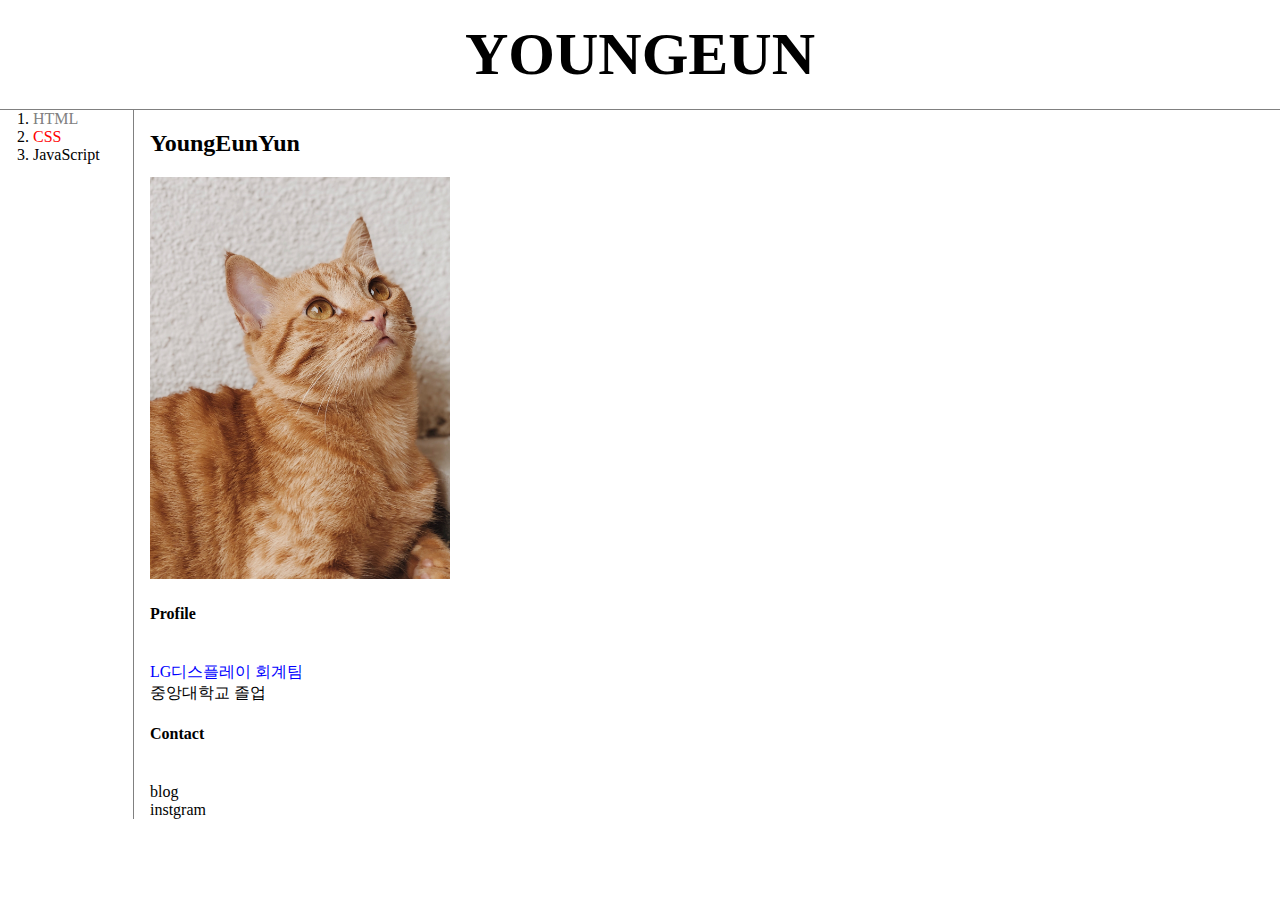
<file: index.html>
<!doctype html>
<html>
<title>YunYoungEun</title>
<head>
<meta charset="utf-8">
<!-- Global site tag (gtag.js) - Google Analytics -->
<script async src="https://www.googletagmanager.com/gtag/js?id=G-KSWRP05R0Y"></script>
<script>
  window.dataLayer = window.dataLayer || [];
  function gtag(){dataLayer.push(arguments);}
  gtag('js', new Date());

  gtag('config', 'G-KSWRP05R0Y');
</script>
 <style>
 body{
   margin:0;
 }
  a {
    color:black;
    text-decoration: none;
  }
  #active {
    color:red;
  }
  .saw {
    color:gray;
  }
  h1 {
    font-size: 60px;
    text-align: center;
    border-bottom:1px solid gray;
    margin:0;
    padding:20px;
  }
  ol{
    border-right:1px solid gray;
    width:100px;
    margin:0;
    padding-left:33px;
  }
  #grid{
    display: grid;
    grid-template-columns:150px 1fr;
  }
 </style>
</head>
<body>
  <h1><a href="index.html">YOUNGEUN</a></h1>
  <div id="grid">
  <ol>
   <li><a href="1.html"class="saw">HTML</a></li>
   <li><a href="2.html"class="saw" id="active">CSS</a></li>
   <li><a href="3.html">JavaScript</a></li>
  </ol>
  <!--
  <h1><a href="index.html"><font clolor="red">YOUNGEUN</font></a></h1>
  <ol>
   <li><a href="1.html"><font clolor="red">HTML</font></a></li>
   <li><a href="2.html"><font clolor="red">CSS</font></a></li>
   <li><a href="3.html"><font clolor="red">JavaScript</font></a></li>
  </ol>
-->
   <div>
    <h2>YoungEunYun</h2>
    <img src="img1_.jpg" width="300">
    <P><h4>Profile</h4><br><font color="blue">LG디스플레이 회계팀</font> <br>중앙대학교 졸업
    <P><h4>Contact</h4><br><a href="" target="_blank" title="html5 speicification">blog</a>
    <br><a href="" target="_blank" title="html5 speicification">instgram</a>
    <div id="disqus_thread"></div>
   </div>
 </div>
<script>
    /**
    *  RECOMMENDED CONFIGURATION VARIABLES: EDIT AND UNCOMMENT THE SECTION BELOW TO INSERT DYNAMIC VALUES FROM YOUR PLATFORM OR CMS.
    *  LEARN WHY DEFINING THESE VARIABLES IS IMPORTANT: https://disqus.com/admin/universalcode/#configuration-variables    */
    /*
    var disqus_config = function () {
    this.page.url = PAGE_URL;  // Replace PAGE_URL with your page's canonical URL variable
    this.page.identifier = PAGE_IDENTIFIER; // Replace PAGE_IDENTIFIER with your page's unique identifier variable
    };
    */
    (function() { // DON'T EDIT BELOW THIS LINE
    var d = document, s = d.createElement('script');
    s.src = 'https://web1-3dmqcjlz0p.disqus.com/embed.js';
    s.setAttribute('data-timestamp', +new Date());
    (d.head || d.body).appendChild(s);
    })();
</script>
<noscript>Please enable JavaScript to view the <a href="https://disqus.com/?ref_noscript">comments powered by Disqus.</a></noscript>
</body>
</html>
</file>
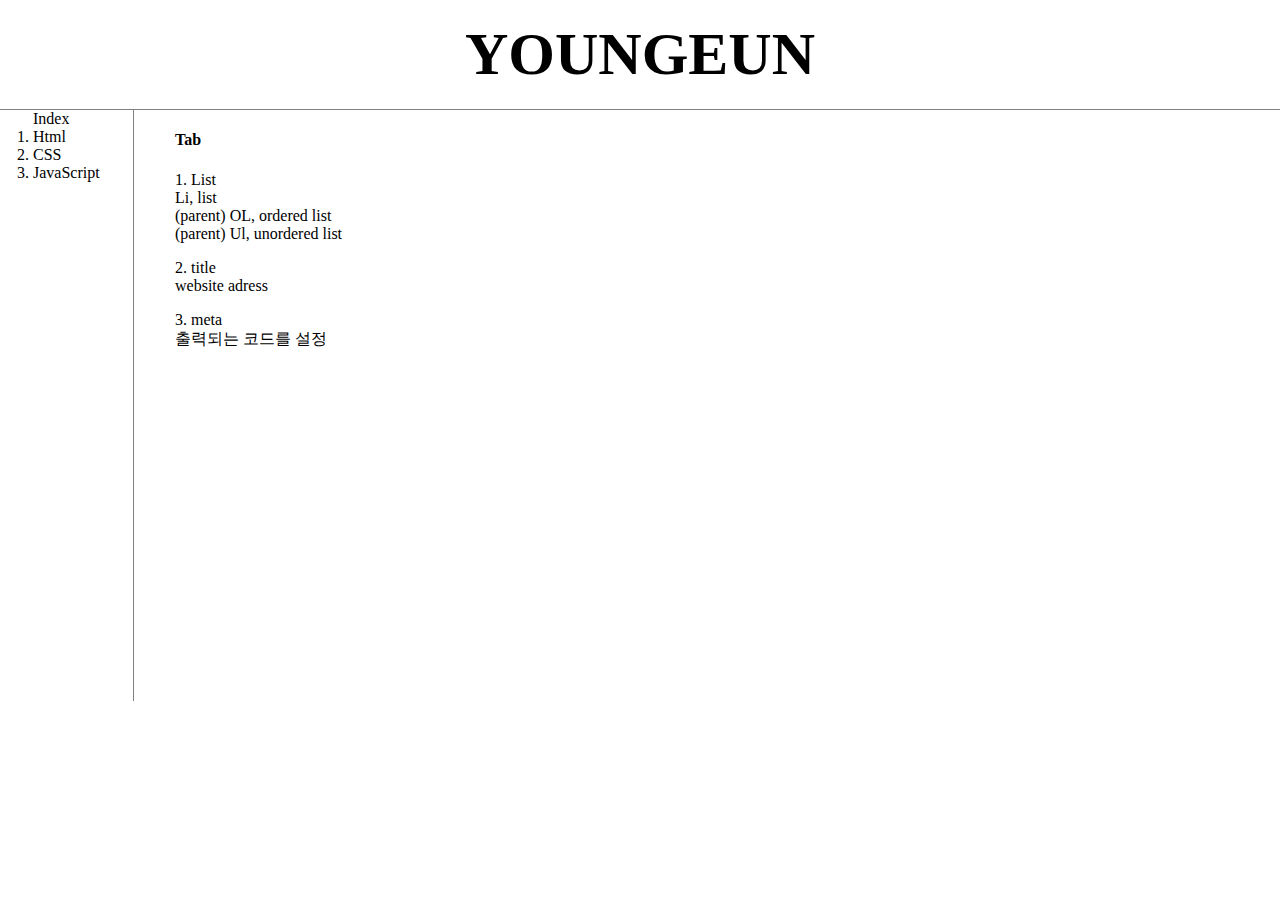
<file: 1.html>
<!doctype html>
<html>
  <title>YunYoungEun-HTML</title>
  <head>
  <meta charset="utf-8">
  <link rel="stylesheet" href="style.css">
</head>
<body>
  <h1><a href="index(CSS).html">YOUNGEUN</a></h1>
<div id="grid">
  <ol>Index
  <li><a href="1.html">Html</a></li>
  <li><a href="2.html">CSS</a></li>
  <li><a href="3.html">JavaScript</a></li>
</ol>
<div id="article">
<h4>Tab</h4>
  <p>1. List
   <br>Li, list
   <br>(parent) OL, ordered list
   <br>(parent) Ul, unordered list
  </p>
  <p>2. title
   <br>website adress
  </P>
  <P>3. meta
  <br>출력되는 코드를 설정
  </P>
<p>
  <iframe width="560" height="315" src="https://www.youtube.com/embed/7T7r_oSp0SE" title="YouTube video player" frameborder="0" allow="accelerometer; autoplay; clipboard-write; encrypted-media; gyroscope; picture-in-picture" allowfullscreen></iframe>
</p>
</div>
</div>
</body>
</html>
</file>
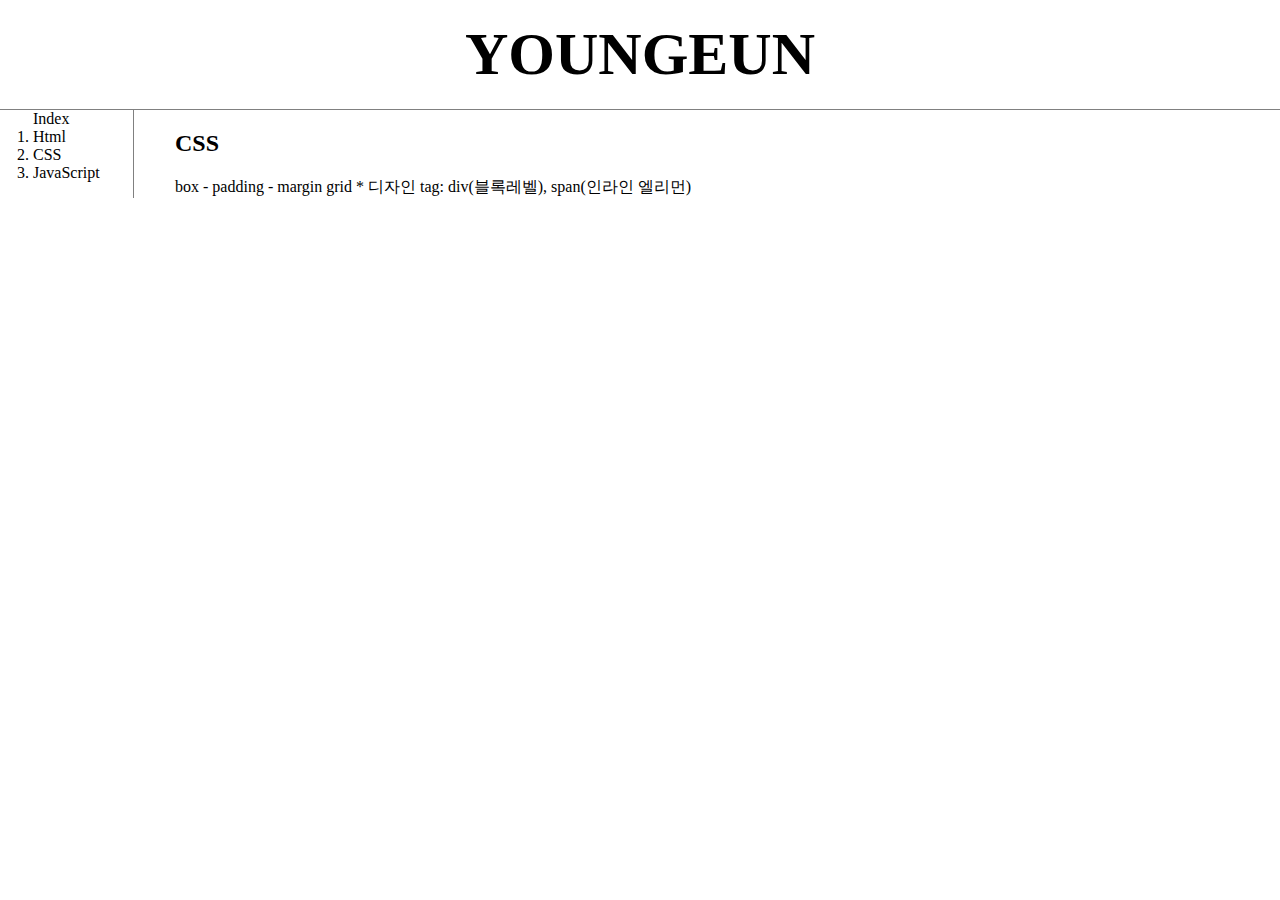
<file: 2.html>
<!doctype html>
<html>
  <title>YunYoungEun-CSS</title>
  <head>
  <meta charset="utf-8">
  <link rel="stylesheet" href="style.css">
</head>
<body>
  <h1><a href="index(CSS).html">YOUNGEUN</a></h1>
<div id="grid">
<ol>Index
  <li><a href="1.html">Html</a></li>
  <li><a href="2.html">CSS</a></li>
  <li><a href="3.html">JavaScript</a></li>
</ol>
<div id="article">
<h2>CSS</h2>
box
 - padding
 - margin
grid
 * 디자인 tag: div(블록레벨), span(인라인 엘리먼)
</div>
</div>
</body>
</html>
</file>
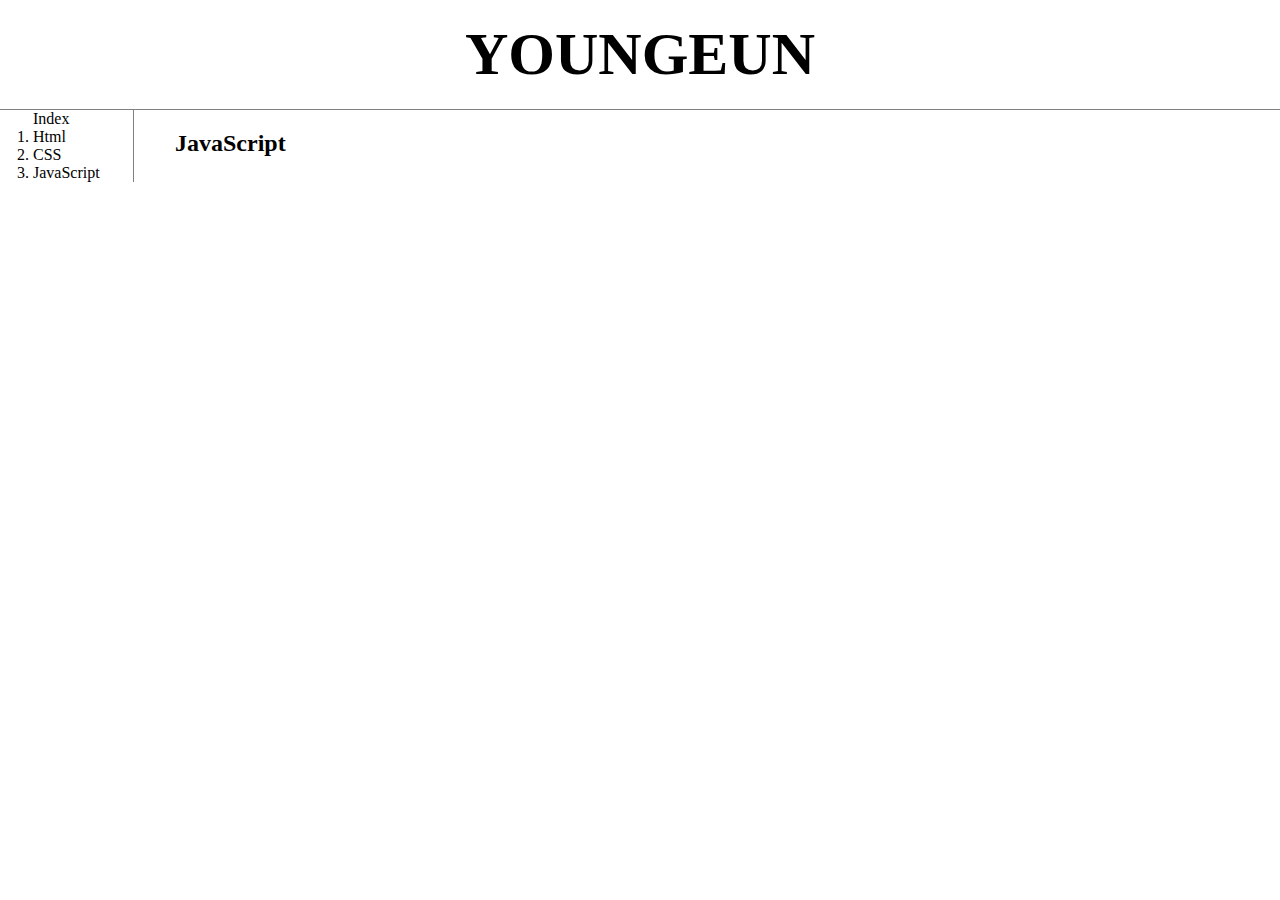
<file: 3.html>
<!doctype html>
<html>
  <title>YunYoungEun-Javascript</title>
<head>
  <meta charset="utf-8">
  <link rel="stylesheet" href="style.css">
</head>
<body>
  <h1><a href="index(CSS).html">YOUNGEUN</a></h1>
<div id="grid">
<ol>Index
  <li><a href="1.html">Html</a></li>
  <li><a href="2.html">CSS</a></li>
  <li><a href="3.html">JavaScript</a></li>
</ol>
<div id="article">
<h2>JavaScript</h2>
</div>
</div>
</body>
</html>
</file>
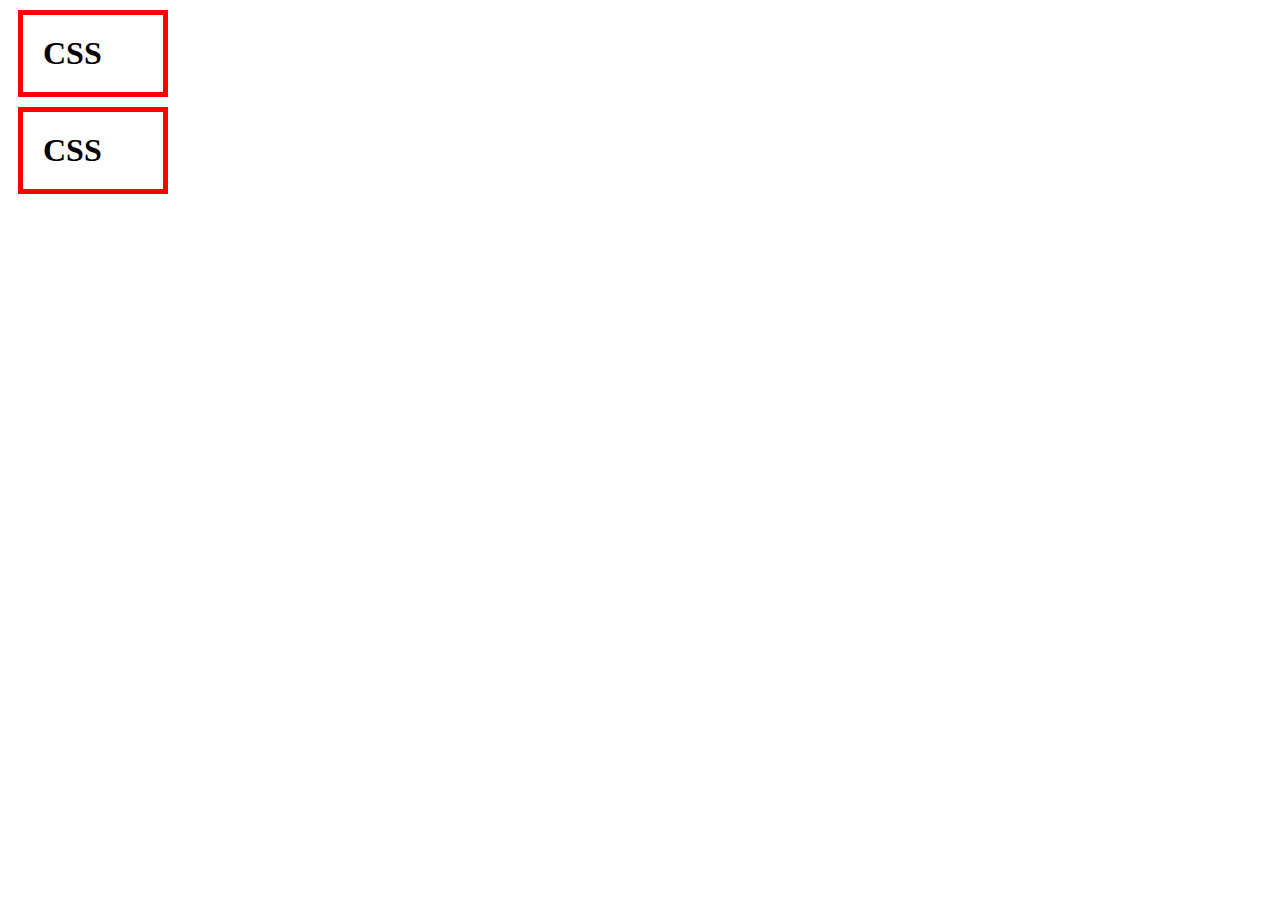
<file: box.html>
<!DOCTYPE html>
<html>
  <head>
    <meta charset="utf-8">
    <title></title>
    <style>
      /*
      block level element 화면 전체를 쓰는 태그 - h1
      inline element 자기자신의 콘텐츠 크기만큼 쓰는 태그 -a
      */
      h1{
        border:5px solid red;
        padding:20px;
        margin:10px;
        display:block;
        width:100px;
      }
    </style>
  </head>
  <body>
    <h1>CSS</h1>
    <h1>CSS</h1>
  </body>
</html>
</file>
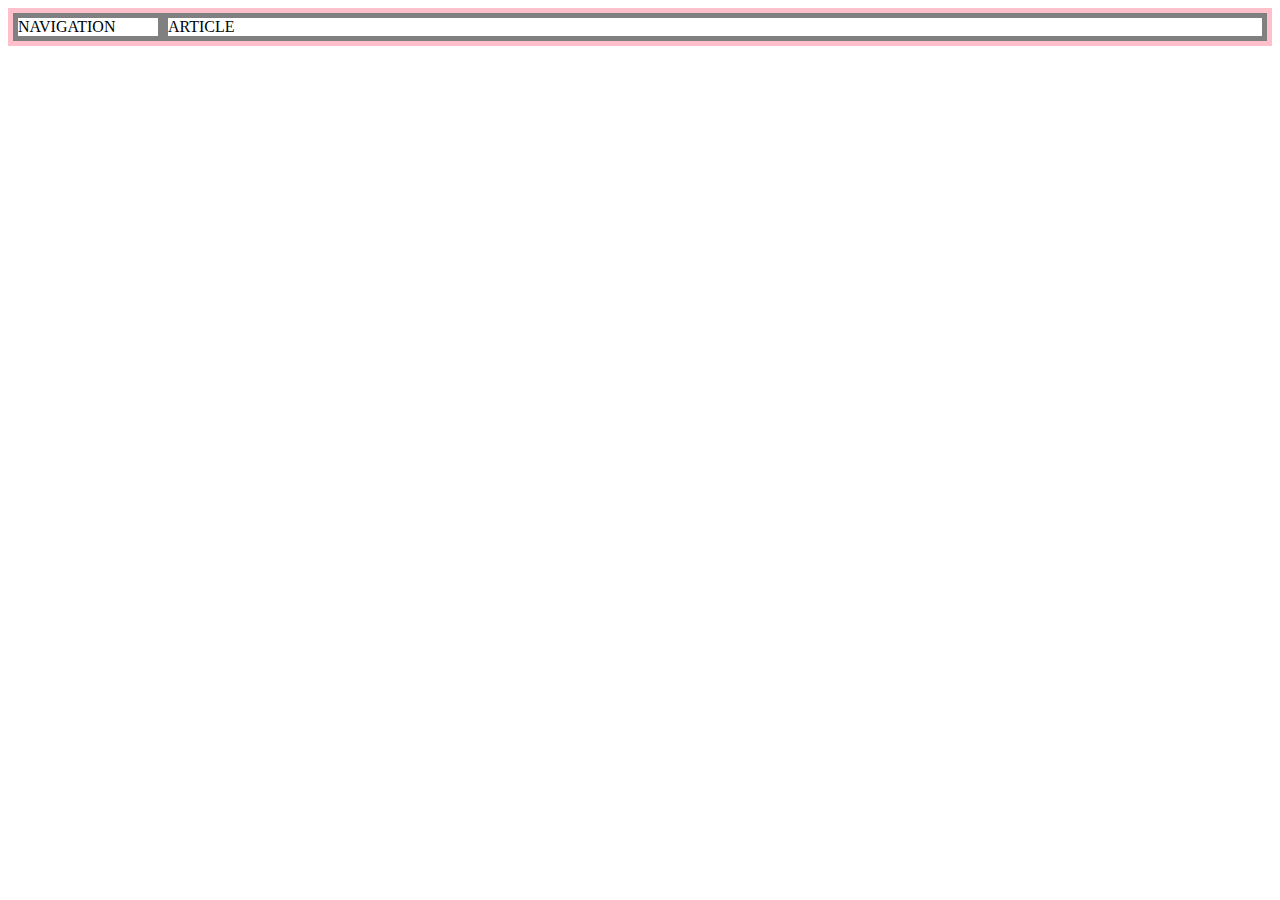
<file: grid.html>
<!DOCTYPE html>
<html>
  <head>
    <meta charset="utf-8">
    <title></title>
    <style>
    #grid{
      border:5px solid pink;
      display:grid;
      grid-template-columns: 150px 1fr;
    }
      div{
        border:5px solid gray;
      }
    </style>
  </head>
  <body>
    <div id="grid">
      <div>NAVIGATION</div>
      <div>ARTICLE</div>
    </div>
  </body>
</html>
</file>
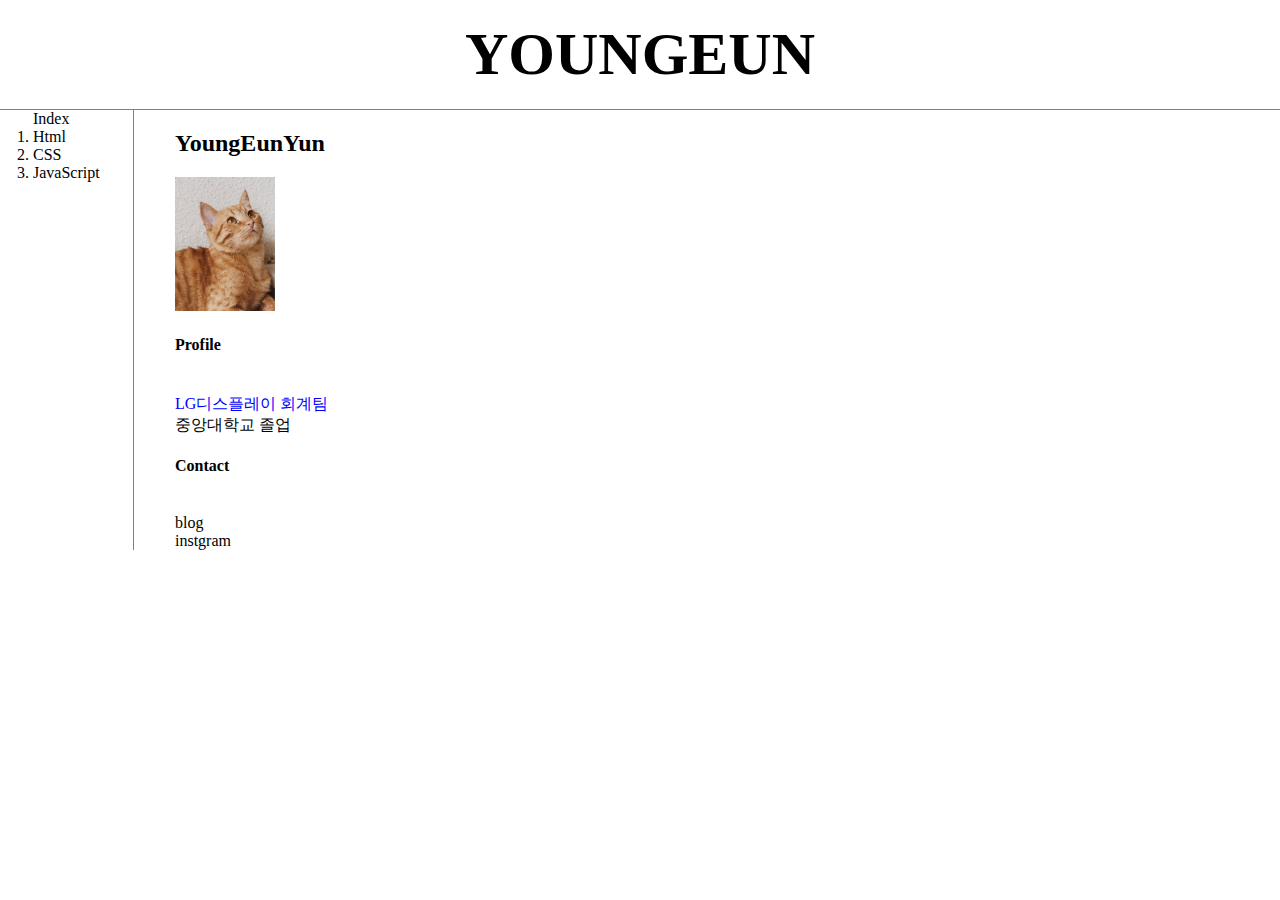
<file: index(CSS).html>
<!doctype html>
<html>
  <title>YunYoungEun</title>
  <head>
  <meta charset="utf-8">
  <link rel="stylesheet" href="style.css">
</head>
<body>
  <h1><a href="index(CSS).html">YOUNGEUN</a></h1>
  <div id="grid">
  <ol>Index
    <li><a href="1.html">Html</a></li>
    <li><a href="2.html">CSS</a></li>
    <li><a href="3.html">JavaScript</a></li>
  </ol>
   <div id="article">
    <h2>YoungEunYun</h2>
    <img src="img1_.jpg" width="100">
    <P><h4>Profile</h4><br><font color="blue">LG디스플레이 회계팀</font> <br>중앙대학교 졸업
    <P><h4>Contact</h4><br><a href="" target="_blank" title="html5 speicification">blog</a>
    <br><a href="" target="_blank" title="html5 speicification">instgram</a>
    <div id="disqus_thread"></div>
   </div>
 </div>
<script>
    /**
    *  RECOMMENDED CONFIGURATION VARIABLES: EDIT AND UNCOMMENT THE SECTION BELOW TO INSERT DYNAMIC VALUES FROM YOUR PLATFORM OR CMS.
    *  LEARN WHY DEFINING THESE VARIABLES IS IMPORTANT: https://disqus.com/admin/universalcode/#configuration-variables    */
    /*
    var disqus_config = function () {
    this.page.url = PAGE_URL;  // Replace PAGE_URL with your page's canonical URL variable
    this.page.identifier = PAGE_IDENTIFIER; // Replace PAGE_IDENTIFIER with your page's unique identifier variable
    };
    */
    (function() { // DON'T EDIT BELOW THIS LINE
    var d = document, s = d.createElement('script');
    s.src = 'https://web1-3dmqcjlz0p.disqus.com/embed.js';
    s.setAttribute('data-timestamp', +new Date());
    (d.head || d.body).appendChild(s);
    })();
</script>
<noscript>Please enable JavaScript to view the <a href="https://disqus.com/?ref_noscript">comments powered by Disqus.</a></noscript>
</body>
</html>
</file>
<file: style.css>
body{
  margin:0;
}
 a {
   color:black;
   text-decoration: none;
 }
 h1 {
   font-size: 60px;
   text-align: center;
   border-bottom:1px solid gray;
   margin:0;
   padding:20px;
 }
 ol{
   border-right:1px solid gray;
   width:100px;
   margin:0;
   padding-left:33px;
 }
 #grid{
   display: grid;
   grid-template-columns:150px 1fr;
 }
 #grid ol{
   padding left:33px
 }
 #grid #article{
   padding-left:25px;
 }
 @media(max-width:800px){
   #grid{
     display: block;
   }
   ol{
     border-right:none;
   }
   h1 {
     border-bottom:none;
   }
 }
</file>
